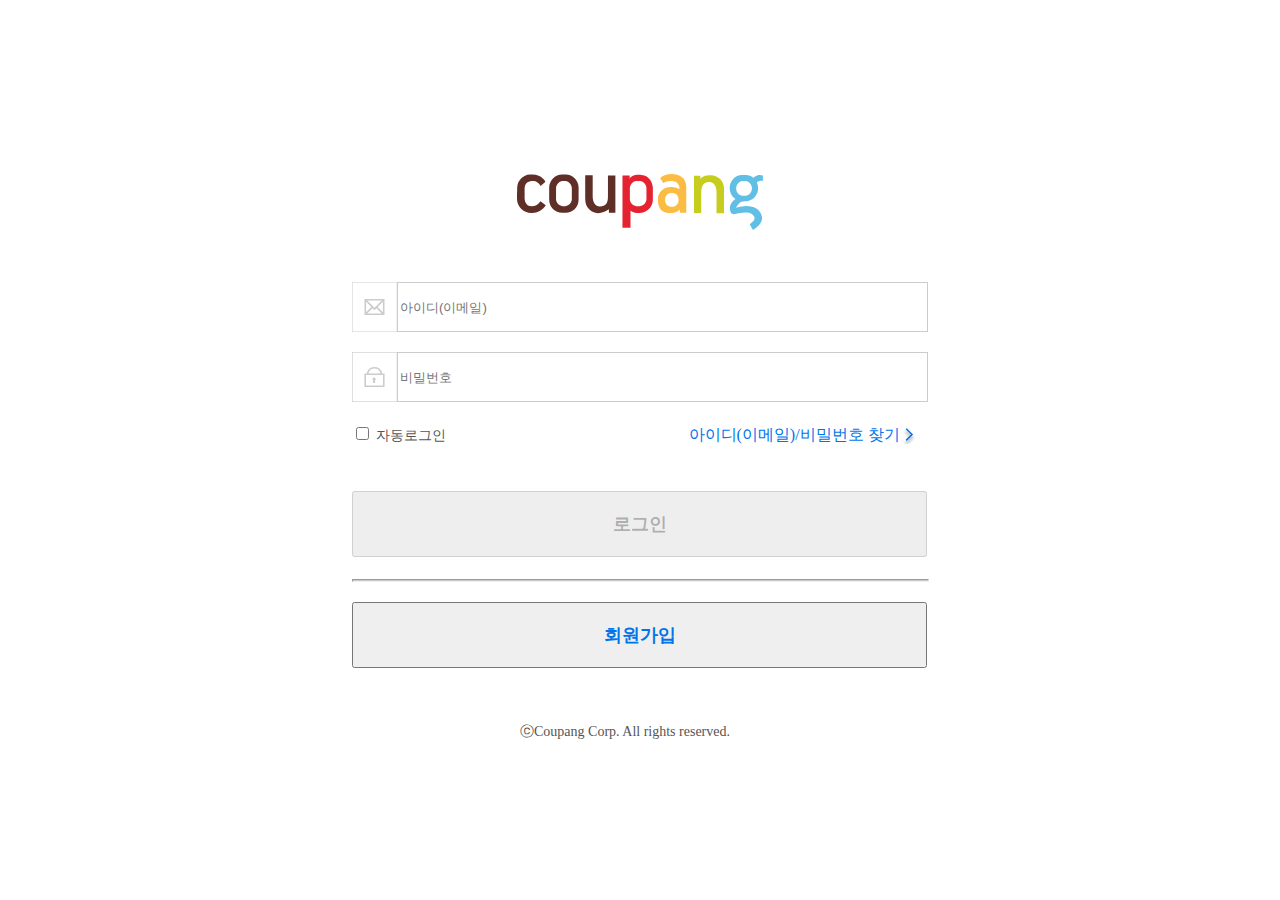
<file: index.html>
<!DOCTYPE html>
<html>
  <head>
    <meta charset="UTF-8" />
    <meta name="author" content="HyunJung" />
    <meta name="description" content="coupang login page clone" />
    <title>Login Page | Coupang</title>
    <link rel="stylesheet" href="./css/index.css" />
  </head>
  <body>
    <!-- Coupang Logo -->
    <svg
      id="coupang-logo"
      width="246"
      height="56"
      viewBox="0 0 246 56"
      fill="none"
      xmlns="http://www.w3.org/2000/svg"
    >
      <g clip-path="url(#clip0)">
        <path
          fill-rule="evenodd"
          clip-rule="evenodd"
          d="M28.4956 7.7738L23.5797 11.9774C22.9412 10.5304 21.9048 9.29776 20.593 8.42529C19.2812 7.55281 17.7488 7.07697 16.1771 7.054C10.7466 7.054 7.60266 9.12701 7.60266 15.2597V23.8972C7.60266 26.2005 8.54584 32.2756 14.6908 32.2756C16.4514 32.2699 18.1818 31.8154 19.721 30.9546C21.2603 30.0937 22.5582 28.8545 23.4939 27.3522L28.7243 31.3543C27.2525 33.7148 25.2004 35.6523 22.7667 36.979C20.3331 38.3057 17.6005 38.9765 14.8337 38.9265C12.913 39.0456 10.9885 38.7639 9.18085 38.0989C7.3732 37.434 5.72135 36.4001 4.32878 35.0622C2.93621 33.7242 1.83292 32.111 1.08805 30.3235C0.343173 28.5361 -0.027242 26.6129 7.04615e-06 24.6746C7.04615e-06 18.4556 0.200076 19.6072 0.200076 13.5322C0.330281 10.1798 1.69724 6.99699 4.0336 4.60616C6.36996 2.21532 9.50767 0.788459 12.833 0.60464C15.8553 0.0986979 18.9586 0.510293 21.7479 1.787C24.5371 3.06371 26.8861 5.14777 28.4956 7.7738Z"
          fill="#5E2E27"
        />
        <path
          fill-rule="evenodd"
          clip-rule="evenodd"
          d="M68.281 1.26683H75.6835C75.6835 1.26683 75.6835 18.1964 75.6835 22.4C75.6835 26.6036 77.3127 32.3907 83.0004 32.3907C88.6881 32.3907 90.946 29.7707 90.946 22.6015V1.49716H98.3772V38.7249H91.8892V35.3563C88.7784 37.7847 84.9636 39.1196 81.0283 39.1568C77.5762 39.0366 74.3083 37.5586 71.9253 35.0397C69.5423 32.5207 68.234 29.1615 68.281 25.6823C68.281 17.8797 68.1952 1.26683 68.281 1.26683Z"
          fill="#5E2E27"
        />
        <path
          fill-rule="evenodd"
          clip-rule="evenodd"
          d="M206.986 39.1568H199.527C199.527 39.1568 199.527 22.2273 199.527 18.0237C199.527 13.8201 197.898 8.03292 192.21 8.03292C186.522 8.03292 184.264 11.9774 184.264 18.7435V38.8977H176.976V1.69873H183.35V5.06737C183.35 5.06737 185.379 1.00773 193.41 1.26686C195.196 1.19117 196.978 1.48635 198.646 2.13408C200.314 2.78181 201.832 3.76823 203.105 5.03201C204.379 6.29579 205.38 7.8099 206.048 9.48023C206.716 11.1506 207.035 12.9414 206.986 14.7414C206.986 22.5152 206.986 39.1568 206.986 39.1568Z"
          fill="#C7CD1D"
        />
        <path
          fill-rule="evenodd"
          clip-rule="evenodd"
          d="M44.9871 0.547075H48.817C52.2182 0.569909 55.4719 1.94896 57.8663 4.38249C60.2606 6.81602 61.6005 10.1059 61.5929 13.5322V25.7975C61.5929 29.2237 60.2457 32.5105 57.8461 34.9386C55.4464 37.3668 52.1896 38.7385 48.7884 38.7538H44.9871C41.5882 38.731 38.3359 37.3568 35.9378 34.9303C33.5397 32.5038 32.1901 29.2214 32.1827 25.7975V13.5322C32.1901 10.1082 33.5397 6.82579 35.9378 4.3993C38.3359 1.9728 41.5882 0.59863 44.9871 0.575862V0.547075ZM45.5016 7.05401C43.6049 7.27183 41.8678 8.22772 40.661 9.71773C39.4542 11.2077 38.8733 13.1139 39.0422 15.0293V24.2427C38.8733 26.1582 39.4542 28.0643 40.661 29.5543C41.8678 31.0443 43.6049 32.0002 45.5016 32.218H48.3597C50.2564 32.0002 51.9935 31.0443 53.2003 29.5543C54.4071 28.0643 54.988 26.1582 54.8191 24.2427V15.0293C54.988 13.1139 54.4071 11.2077 53.2003 9.71773C51.9935 8.22772 50.2564 7.27183 48.3597 7.05401H45.5016Z"
          fill="#5E2E27"
        />
        <path
          fill-rule="evenodd"
          clip-rule="evenodd"
          d="M105.465 1.49717V53.6679H113.497V36.3928C113.497 36.3928 115.154 39.0128 122.471 39.0128C125.904 38.9888 129.199 37.6472 131.684 35.2613C134.17 32.8754 135.658 29.6248 135.847 26.1717V13.5321C135.847 9.84679 132.732 1.32442 124.415 0.921334C116.098 0.518249 113.697 2.73522 112.668 4.8946V1.382H105.551L105.465 1.49717ZM119.327 7.08277H122.986C124.882 7.30059 126.619 8.25649 127.826 9.7465C129.033 11.2365 129.614 13.1426 129.445 15.0581V24.2715C129.614 26.187 129.033 28.093 127.826 29.5831C126.619 31.0731 124.882 32.029 122.986 32.2468H119.327C117.431 32.029 115.694 31.0731 114.487 29.5831C113.28 28.093 112.699 26.187 112.868 24.2715V15.0581C112.691 13.1379 113.268 11.2244 114.476 9.72808C115.684 8.23174 117.425 7.27173 119.327 7.05398V7.08277Z"
          fill="#E52330"
        />
        <path
          fill-rule="evenodd"
          clip-rule="evenodd"
          d="M143.164 4.00204L146.194 9.0406C148.897 7.32107 152.115 6.61756 155.283 7.05397C156.294 7.03764 157.297 7.24045 158.224 7.64864C159.151 8.05683 159.98 8.66088 160.654 9.41988C161.329 10.1789 161.834 11.0751 162.135 12.0479C162.436 13.0206 162.527 14.0472 162.399 15.0581C159.826 13.4818 156.83 12.7476 153.825 12.9563C151.141 12.8747 148.498 13.6415 146.269 15.1493C144.039 16.657 142.334 18.83 141.392 21.3635C140.249 25.999 140.335 36.8247 149.538 38.6385C158.741 40.4524 163 35.3851 163 35.3851V38.8689H169.259V12.3229C169.259 -0.921348 150.995 -3.16711 143.05 4.03083L143.164 4.00204ZM154.339 18.9738H155.283C156.943 18.9738 158.535 19.6381 159.709 20.8206C160.883 22.0031 161.542 23.6069 161.542 25.2792V26.546C161.542 28.2183 160.883 29.8221 159.709 31.0046C158.535 32.1871 156.943 32.8514 155.283 32.8514H154.339C152.682 32.8438 151.094 32.1771 149.922 30.9962C148.75 29.8154 148.088 28.216 148.08 26.546V25.2792C148.08 23.6069 148.74 22.0031 149.913 20.8206C151.087 19.6381 152.679 18.9738 154.339 18.9738Z"
          fill="#FBBC43"
        />
        <path
          fill-rule="evenodd"
          clip-rule="evenodd"
          d="M236.454 3.88692C237.578 2.5421 239.099 1.59361 240.795 1.17937C242.492 0.765127 244.275 0.906721 245.886 1.58357V7.16918C244.856 6.82217 243.755 6.7485 242.688 6.95528C241.622 7.16205 240.626 7.6423 239.798 8.34965C240.652 10.1481 241.101 12.1144 241.113 14.108C241.197 17.4689 239.958 20.727 237.666 23.1707C235.374 25.6144 232.216 27.0453 228.88 27.1507C224.593 27.1507 223.163 27.4386 219.334 32.909C218.733 34.0607 219.791 33.6 219.791 33.6C224.69 32.0012 229.91 31.6744 234.968 32.6499C237.695 33.1478 240.177 34.5534 242.017 36.6416C243.857 38.7298 244.947 41.3797 245.114 44.1666C245.285 50.2993 235.968 55.9137 235.968 55.9137L232.767 50.5296C235.825 47.4201 239.912 45.3471 236.025 41.0571C232.138 36.7671 222.563 39.0993 218.076 40.107C213.589 41.1147 212.588 36.1913 212.988 32.4772C213.355 30.9364 214.025 29.4853 214.958 28.2094C215.89 26.9336 217.067 25.8589 218.419 25.0489C216.647 23.8256 215.199 22.1835 214.202 20.2661C213.206 18.3488 212.691 16.2146 212.703 14.0504C212.618 10.6895 213.857 7.43144 216.149 4.9877C218.441 2.54396 221.6 1.11315 224.936 1.00775H228.908C231.634 1.02221 234.271 1.98891 236.368 3.74295L236.454 3.88692ZM226.479 7.1116C224.643 7.0252 222.847 7.67238 221.483 8.91244C220.118 10.1525 219.294 11.8852 219.191 13.7337V15.0581C219.294 16.9067 220.118 18.6393 221.483 19.8794C222.847 21.1195 224.643 21.7666 226.479 21.6802H227.594C229.43 21.7666 231.225 21.1195 232.59 19.8794C233.955 18.6393 234.778 16.9067 234.882 15.0581V13.7337C234.778 11.8852 233.955 10.1525 232.59 8.91244C231.225 7.67238 229.43 7.0252 227.594 7.1116H226.479Z"
          fill="#61BFE6"
        />
      </g>
      <defs>
        <clipPath id="clip0">
          <rect width="246" height="56" fill="white" />
        </clipPath>
      </defs>
    </svg>
    <!-- Login Form -->
    <div class="form-login"">
      <!-- Input email -->
        <form action="" method="POST">
          <label class = "label-for-input-email">
            <input required class="input-email" type="email" name="email" placeholder="아이디(이메일)" />
            <svg class="logo-email" width="45" height="50" viewBox="0 0 45 50" fill="none" xmlns="http://www.w3.org/2000/svg">
              <g clip-path="url(#clip0)">
                <rect width="45" height="50" fill="white"/>
                <rect x="0.25" y="0.25" width="44.7381" height="49.5" fill="white" stroke="#CCCCCC" stroke-width="0.5"/>
                <path fill-rule="evenodd" clip-rule="evenodd" d="M12.5 17H32.5V33H12.5V17ZM15.2314 18.6L22.5 25.8686L29.7686 18.6H15.2314ZM30.9 19.7314L25.6314 25L30.9 30.2686V19.7314ZM29.7686 31.4L24.5 26.1314L22.5 28.1314L20.5 26.1314L15.2314 31.4H29.7686ZM14.1 30.2686V19.7314L19.3686 25L14.1 30.2686Z" fill="#CCCCCC"/>
              </g>
              <defs>
                <clipPath id="clip0">
                  <rect width="45" height="50" fill="white"/>
                </clipPath>
              </defs>
            </svg>
          </label>
          <!-- Input password -->
          <label class="label-for-input-pw">
            <input required class="input-password" type="password" name="password" placeholder="비밀번호" />
            <svg class="logo-password" width="45" height="50" viewBox="0 0 45 50" fill="none" xmlns="http://www.w3.org/2000/svg">
                <g clip-path="url(#clip0)">
                <rect width="45" height="50" fill="#CCCCCC"/>
                <rect x="0.25" y="0.25" width="44.7381" height="49.5" fill="white" stroke="#CCCCCC" stroke-width="0.5"/>
                <path d="M21.0888 28.2491C20.7201 27.9558 20.484 27.5053 20.484 27C20.484 26.1163 21.2061 25.4 22.0968 25.4C22.9875 25.4 23.7096 26.1163 23.7096 27C23.7096 27.5053 23.4735 27.9558 23.1048 28.2491V31H21.0888V28.2491Z" fill="#CCCCCC"/>
                <path fill-rule="evenodd" clip-rule="evenodd" d="M14.8898 21.4C15.0261 20.2818 15.4547 18.9086 16.376 17.7139C17.5617 16.1763 19.5154 15 22.5 15C25.4846 15 27.4383 16.1763 28.624 17.7139C29.5453 18.9086 29.9739 20.2818 30.1102 21.4H32.58V35H12.42V21.4H14.8898ZM16.5174 21.4C16.6481 20.5593 16.9884 19.5531 17.657 18.6861C18.5276 17.5571 20.0011 16.6 22.5 16.6C24.999 16.6 26.4725 17.5571 27.3431 18.6861C28.0116 19.5531 28.3519 20.5593 28.4827 21.4H16.5174ZM14.0328 23V33.4H30.9672V23H14.0328Z" fill="#CCCCCC"/>
                </g>
                <defs>
                <clipPath id="clip0">
                <rect width="45" height="50" fill="white"/>
                </clipPath>
                </defs>
                </svg>
          </label>
          <!-- Auto Login -->
          <label class="check-auto-login"><input type="checkbox" name="auto-login" value="auto-login"> <span class="auto-login-text">자동로그인</span></label>
          <!-- Find email or password -->
          <label class="find-email-or-password" onclick="location.href='find_email_or_pw.html'">
            <span class="find-email-or-password-text">아이디(이메일)/비밀번호 찾기</span>
            <svg class="find-email-or-password-symbol" width="16" height="22" viewBox="0 0 16 22" fill="none" xmlns="http://www.w3.org/2000/svg">
            <g filter="url(#filter0_d)">
            <path d="M5.5 1L13.5 9L5.5 17" stroke="#0074E9" stroke-width="2"/>
            </g>
            <defs>
            <filter id="filter0_d" x="0.792847" y="0.292908" width="18.1213" height="25.4142" filterUnits="userSpaceOnUse" color-interpolation-filters="sRGB">
            <feFlood flood-opacity="0" result="BackgroundImageFix"/>
            <feColorMatrix in="SourceAlpha" type="matrix" values="0 0 0 0 0 0 0 0 0 0 0 0 0 0 0 0 0 0 127 0"/>
            <feOffset dy="4"/>
            <feGaussianBlur stdDeviation="2"/>
            <feColorMatrix type="matrix" values="0 0 0 0 0 0 0 0 0 0 0 0 0 0 0 0 0 0 0.25 0"/>
            <feBlend mode="normal" in2="BackgroundImageFix" result="effect1_dropShadow"/>
            <feBlend mode="normal" in="SourceGraphic" in2="effect1_dropShadow" result="shape"/>
            </filter>
            </defs>
            </svg>
        </label>
        <input class="login-btn" disabled type="submit" value="로그인"></input>
        <hr class="hr-between-login-btn-join-btn">
            <input class="join-btn" type="button" value="회원가입" onclick="location.href='join.html'"></input>
          </form>
          <p class="coupang-right">ⓒCoupang Corp. All rights reserved.</p>
      </div>
  </body>
</html>
</file>
<file: css/index.css>
/* Coupang logo */
#coupang-logo {
  position: absolute;
  width: 246px;
  height: 56px;
  left: calc(50% - 246px / 2);
  top: calc(50% - 56px / 2 - (732px - 236px) / 2);
}

/* LoginForm */
.form-login {
  position: absolute;
  width: 576px;
  height: 386px;
  left: calc(50% - 576px / 2);
  top: calc(50% - 386px / 2 + (562px - 412px) / 2 - 50px);
}

/* Input email */
form .logo-email {
  position: relative;
  left: 0px;
}

form .input-email {
  position: absolute;
  width: 531px;
  height: 50px;
  left: 45px;

  border: 1px solid #cccccc;
  box-sizing: border-box;
}

/* Input Password */
form .logo-password {
  position: absolute;
  left: 0px;
  top: 70px;
}

form .input-password {
  position: absolute;
  width: 531px;
  height: 50px;
  left: 45px;
  top: 70px;

  /* light gray */
  border: 1px solid #cccccc;
  box-sizing: border-box;
}

/* Auto Login */
form .check-auto-login {
  position: absolute;
  width: 275px;
  height: 24px;
  left: 0px;
  top: 142px;
}

form .auto-login-text {
  font-family: Noto Sans;
  font-style: normal;
  font-weight: normal;
  font-size: 14px;
  line-height: 19px;

  color: #555555;
}

/* Find email or password */
form .find-email-or-password {
  position: absolute;
  width: 239px;
  height: 25px;
  left: 336.5px;
  top: 142px;
}

form .find-email-or-password-text {
  font-family: Noto Sans;
  font-style: normal;
  font-weight: normal;
  font-size: 16px;
  line-height: 22px;

  color: #0074e9;
}

form .find-email-or-password-symbol {
  position: absolute;
  height: 16px;
  top: 4px;
}

/* Login button */
form .login-btn {
  position: absolute;
  width: 575px;
  height: 66px;
  left: 0;
  top: 209px;

  font-family: Noto Sans;
  font-style: normal;
  font-weight: bold;
  font-size: 18px;
  line-height: 25px;
}

/* hr */
form .hr-between-login-btn-join-btn {
  position: absolute;
  width: 575px;
  height: 1px;
  left: 0;
  top: 297px;
  margin: 0;

  background: #cccccc;
}

/* Join button */
form .join-btn {
  position: absolute;
  width: 575px;
  height: 66px;
  left: 0;
  top: 320px;
  font-family: Noto Sans;
  font-style: normal;
  font-weight: bold;
  font-size: 18px;
  line-height: 25px;

  color: #0074e9;
}

/* ⓒCoupang Corp. All rights reserved. */
.coupang-right {
  position: absolute;
  width: 240px;
  height: 19px;
  left: calc(50% - 240px / 2);
  top: 426px;

  font-family: Noto Sans;
  font-style: normal;
  font-weight: normal;
  font-size: 14px;
  line-height: 19px;

  color: #555555;
}
</file>
